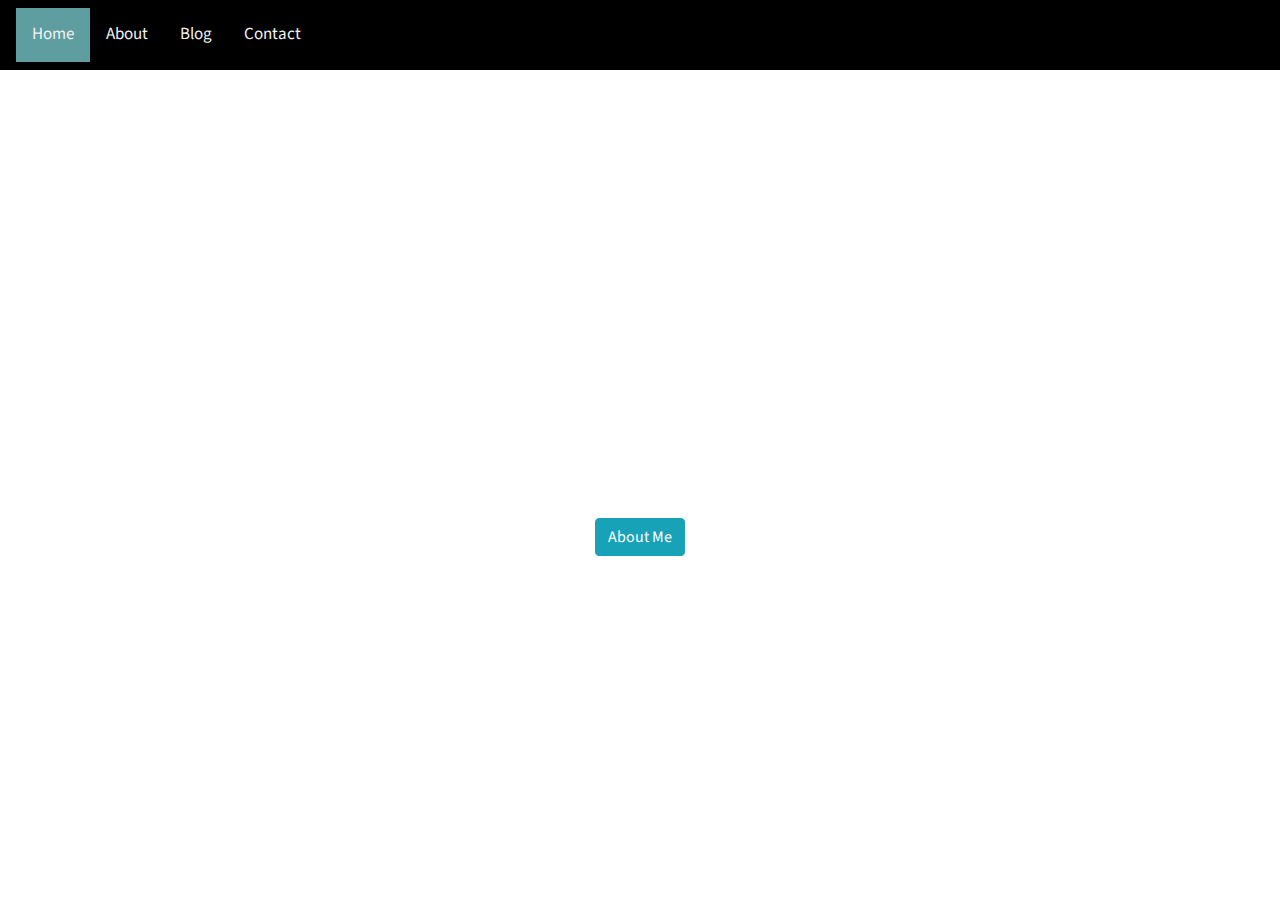
<file: index.html>
<!DOCTYPE html>		<!-- specifies that this is html5 -->
<html>
<head>
	<title>Andika William</title>

	<!-- this is the bootstrap link that we need to set up bootstrap in our html -->
	<link rel="stylesheet" href="https://maxcdn.bootstrapcdn.com/bootstrap/4.0.0/css/bootstrap.min.css" integrity="sha384-Gn5384xqQ1aoWXA+058RXPxPg6fy4IWvTNh0E263XmFcJlSAwiGgFAW/dAiS6JXm" crossorigin="anonymous">

	<!-- And this is the link that you need to link it up to the css file. We have only one css file so it is the same for all the html		 -->
	<link rel="stylesheet" type="text/css" href="design.css">
</head>
<body>

	<!-- First thing on the webpage is the navigation bar that will link this html to the other 3 html file. The navigation bar is the same for all the pages so the code is identical -->
	<div class="navbar">
		<ul class="nav-ul">
			<!-- Each link will go to their respective html pages -->
			<!-- One small thing, here the link has an active class, this is a way to color the current html page tthat we are on -->
			<!-- Hence, the class will be in a different place depending on the location -->
			<li><a class="active" href="index.html">Home</a></li>			
			<li><a href="about.html">About</a></li>
			<li><a href="blog.html">Blog</a></li>
			<li><a href="contact.html">Contact</a></li>
		</ul>
	</div>
	
	<div class="container">
		<div class="row">

		   <!-- Here we make use of the GRID SYSTEM that bootstrap has to offer
			In bootstrap an html page is divided into 12 equal columns. Our goal here is to just put our text right in the middle of the screen
			So we make use of col-lg-12 which stands for column large 12 columns. lg is meant for large screens -->
			<div class="col-lg-12"> <!-- we want to use the whole grid (12 columns) and then put it in the center -->
				<div id="content">
					<h1 id="hello">HELLO, I'M ANDIKA</h1>
					<h3>Welcome to my personal page</h3>
					<hr id="line">

					<!-- AS we can see here we have made used of a bootstrap type of button by using btn btn-info type -->
					<a href="about.html" class="btn btn-info" role="button">About Me</a>
				</div>
			</div>
		</div>
	</div>

</body>
</html>
</file>
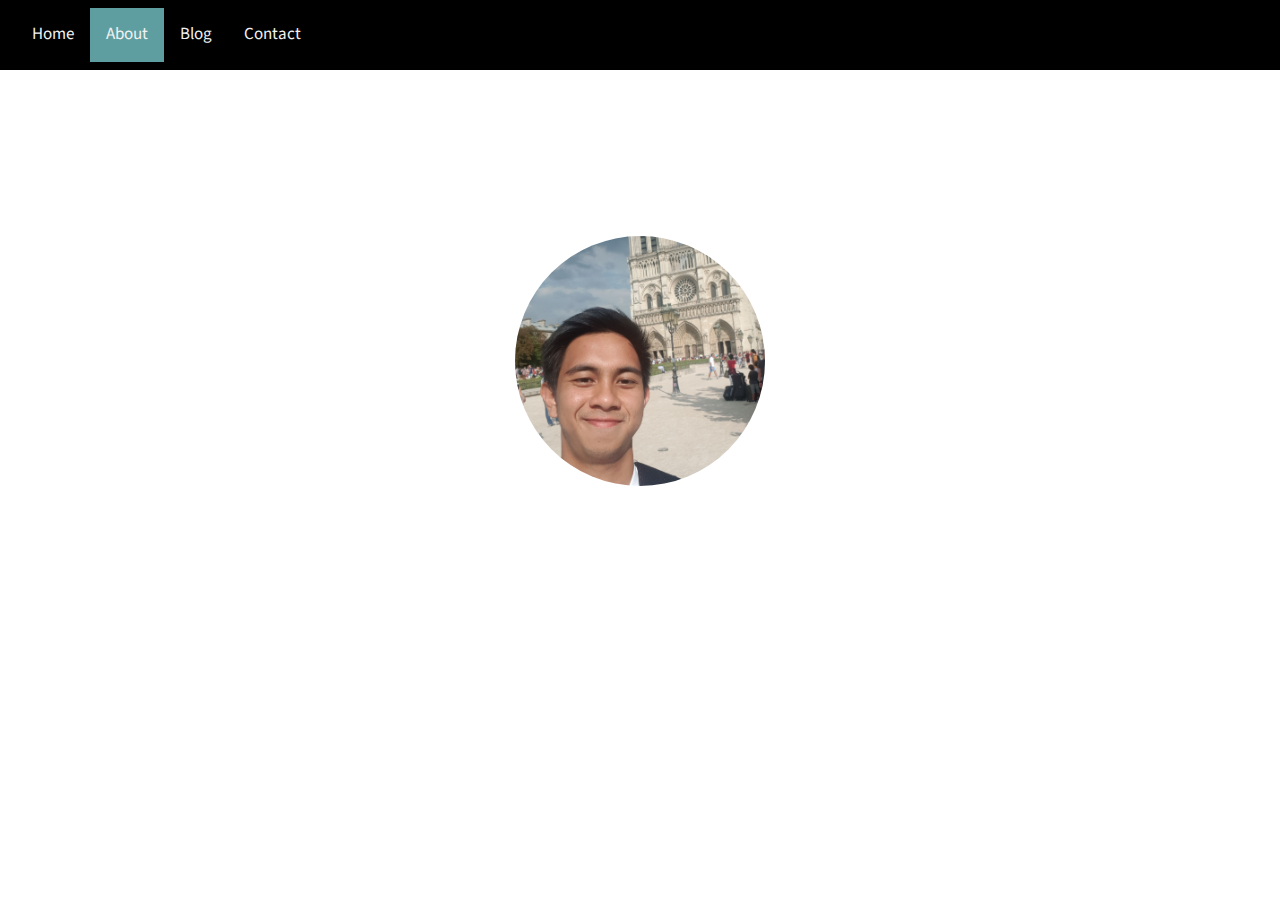
<file: about.html>
<!DOCTYPE html>
<html>
<head>
	<title>About - Andika</title>
	<!-- this is the bootstrap link that we need to set up bootstrap in our html -->
	<link rel="stylesheet" href="https://maxcdn.bootstrapcdn.com/bootstrap/4.0.0/css/bootstrap.min.css" integrity="sha384-Gn5384xqQ1aoWXA+058RXPxPg6fy4IWvTNh0E263XmFcJlSAwiGgFAW/dAiS6JXm" crossorigin="anonymous">

	<!-- And this is the link that you need to link it up to the css file. We have only one css file so it is the same for all the html		 -->
	<link rel="stylesheet" type="text/css" href="design.css">
</head>
<body>

	<!-- First thing on the webpage is the navigation bar that will link this html to the other 3 html file. The navigation bar is the same for all the pages so the code is identical -->
	<div class="navbar">
		<ul class="nav-ul">
			<!-- Each link will go to their respective html pages -->
			<li><a href="index.html">Home</a></li>
			<li><a class="active" href="about.html">About</a></li>
			<li><a href="blog.html">Blog</a></li>
			<li><a href="contact.html">Contact</a></li>
		</ul>
	</div>
	
	
	<div class="container">
		<div class="row">
			<!-- Same thing we make use of the grid system like the home page -->
			<div class="col-lg-12"> 
				<div id="img-contain">
					<img src="facepic.jpg" class="facepic">
					</div>
					<p id="about">
					Hello! I'm Andika, I'm a keen learner who is excited about a lot of different fields.<br>
					I am currently a 3rd year Computer Science undergraduate student at Gadjah Mada University. 
				</p>
				
			</div>
		</div>
	</div>

	
</body>
</html>
</file>
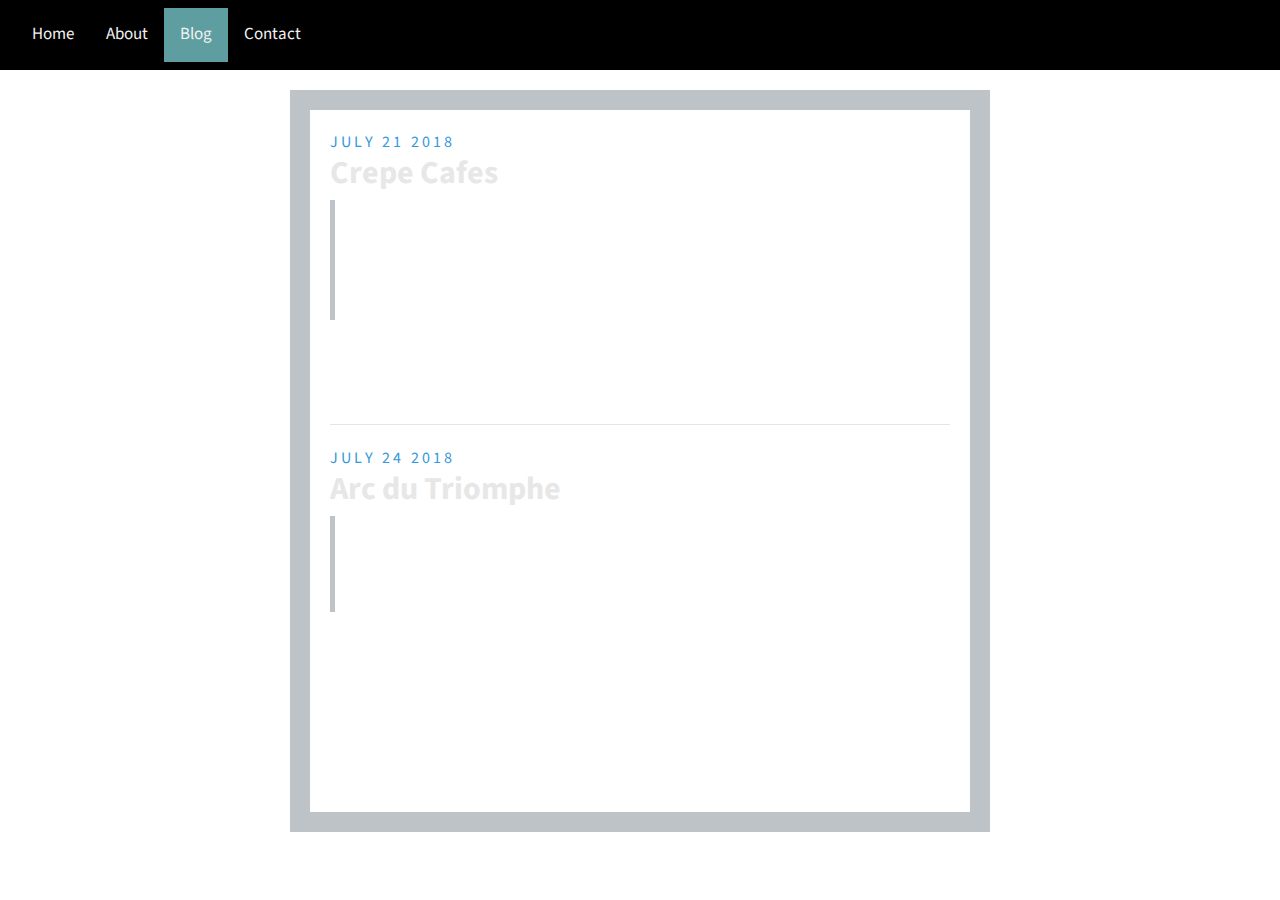
<file: blog.html>
<!DOCTYPE html>
<html>
<head>
		<!-- this is the bootstrap link that we need to set up bootstrap in our html -->
	<link rel="stylesheet" href="https://maxcdn.bootstrapcdn.com/bootstrap/4.0.0/css/bootstrap.min.css" integrity="sha384-Gn5384xqQ1aoWXA+058RXPxPg6fy4IWvTNh0E263XmFcJlSAwiGgFAW/dAiS6JXm" crossorigin="anonymous">

	<!-- And this is the link that you need to link it up to the css file. We have only one css file so it is the same for all the html		 -->
	<link rel="stylesheet" type="text/css" href="design.css">
</head>
<body>

	<!-- First thing on the webpage is the navigation bar that will link this html to the other 3 html file. The navigation bar is the same for all the pages so the code is identical -->
	<div class="navbar">
		<ul class="nav-ul">
			<!-- Each link will go to their respective html pages -->
			<li><a href="index.html">Home</a></li>
			<li><a href="about.html">About</a></li>
			<li><a class="active" href="blog.html">Blog</a></li>
			<li><a href="contact.html">Contact</a></li>
		</ul>
	</div>

	<!-- As usual we make use of the div components to better organize our html in a way they are supposed to. -->
	<div class="blogcontent">
		<div class="post">
			 
			<div class="date">July 21 2018</div>
			<h2 class="blogtitle">Crepe Cafes</h2>

			<p class="quote">
			There is a particular street in Paris that is filled with crepe cafes, one of which was the Les Deux Magots, known for its iconic clientele of the past (Picasso, Hemingway and James Joyce to name just a few). One afternoon I decided I had enough walking, grabbed a table out front, ordered a bottle of wine and just sat and watched the world go by. When the French talk about the joie de vivre, I’m pretty sure this is what they’re referring to.
			</p>

			<p>There were many more favourite moments I had during the trip, including visiting the centre pompidou museum, going up the Arc du Triomphe (which I will talk about later), walking through the public gardens and shopping at the Galleries Lafayette.</p>
			<hr id="line-separator">
		</div>

		<!-- <hr> -->

		<div class="post">
			<div class="date">July 24 2018</div>
			<h2 class="blogtitle">Arc du Triomphe</h2>

			<p class="quote">
			One of the most famous monuments in Paris, the Arc de Triomphe, is not just historical and pretty to look at from the Champs Elysees, but worth the effort to climb 284 steps to reach the observation deck for serious photo ops. Some of my favourite photos are from here and is a wonderful vantage point of the Eiffel Tower. 
			</p>


			<p>I paid for a 4-day Museum Pass, clustering my museum visits during this time to get our money’s worth, but found that even though it might have cost us a bit more than paying for each separately, skipping the line made it worthwhile (we skipped the line here, saving ourselves at least 30 minutes). The climb is a bit challenging, we passed many people along the way who needed to catch their breath, but if you’re in good health, don’t hesitate to make your way to the top.</p>
		</div>
	</div>

</body>
</html>
</file>
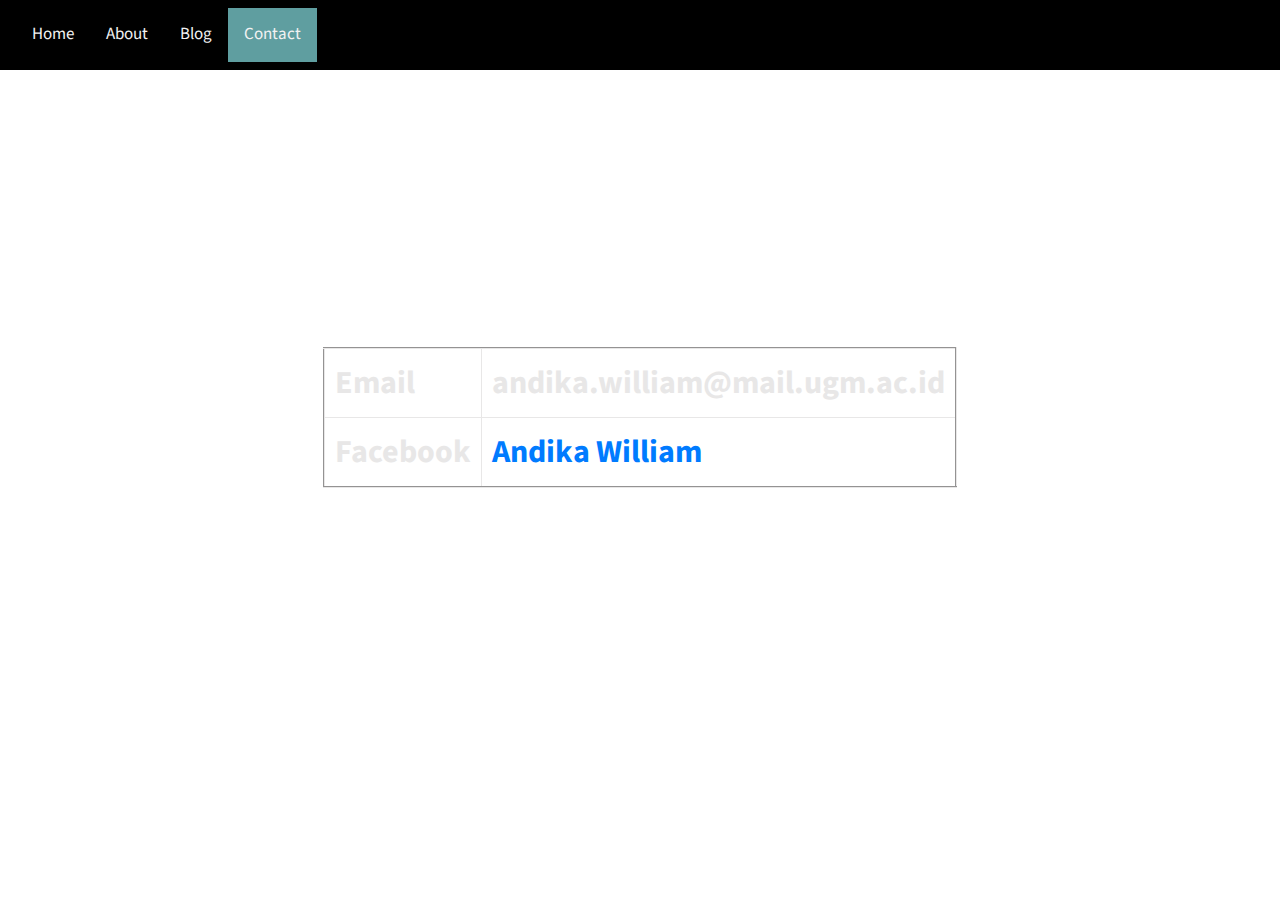
<file: contact.html>
<!DOCTYPE html>
<html>
<head>
	<title>Contact Me</title>
		<!-- this is the bootstrap link that we need to set up bootstrap in our html -->
	<link rel="stylesheet" href="https://maxcdn.bootstrapcdn.com/bootstrap/4.0.0/css/bootstrap.min.css" integrity="sha384-Gn5384xqQ1aoWXA+058RXPxPg6fy4IWvTNh0E263XmFcJlSAwiGgFAW/dAiS6JXm" crossorigin="anonymous">

	<!-- And this is the link that you need to link it up to the css file. We have only one css file so it is the same for all the html		 -->
	<link rel="stylesheet" type="text/css" href="design.css">
</head>
<body>

	<!-- First thing on the webpage is the navigation bar that will link this html to the other 3 html file. The navigation bar is the same for all the pages so the code is identical -->
	<div class="navbar">
		<ul class="nav-ul">
			<!-- Each link will go to their respective html pages -->
			<li><a href="index.html">Home</a></li>
			<li><a href="about.html">About</a></li>
			<li><a href="blog.html">Blog</a></li>
			<li><a class="active" href="contact.html">Contact</a></li>
		</ul>
	</div>
	

	<div class="container">
		<div class="row">
			<div class="col-lg-12"> <!-- we want to use the whole grid (12 columns) and then put it in the center -->
				<div id="contactbox">
					
					<!-- Here we try to implement a TABLE  -->
					<!-- for every row we put the <tr> tag -->

					<table border="2">
						<tr>
							<td>Email</td>
							<td>andika.william@mail.ugm.ac.id</td>
						</tr>
						<tr>
							<td>Facebook</td>
							<td> <a href="http://www.facebook.com">Andika William</a></td></td>
					</td>
					</table>
				</div>
			</div>
		</div>
	</div>

</body>
</html>
</file>
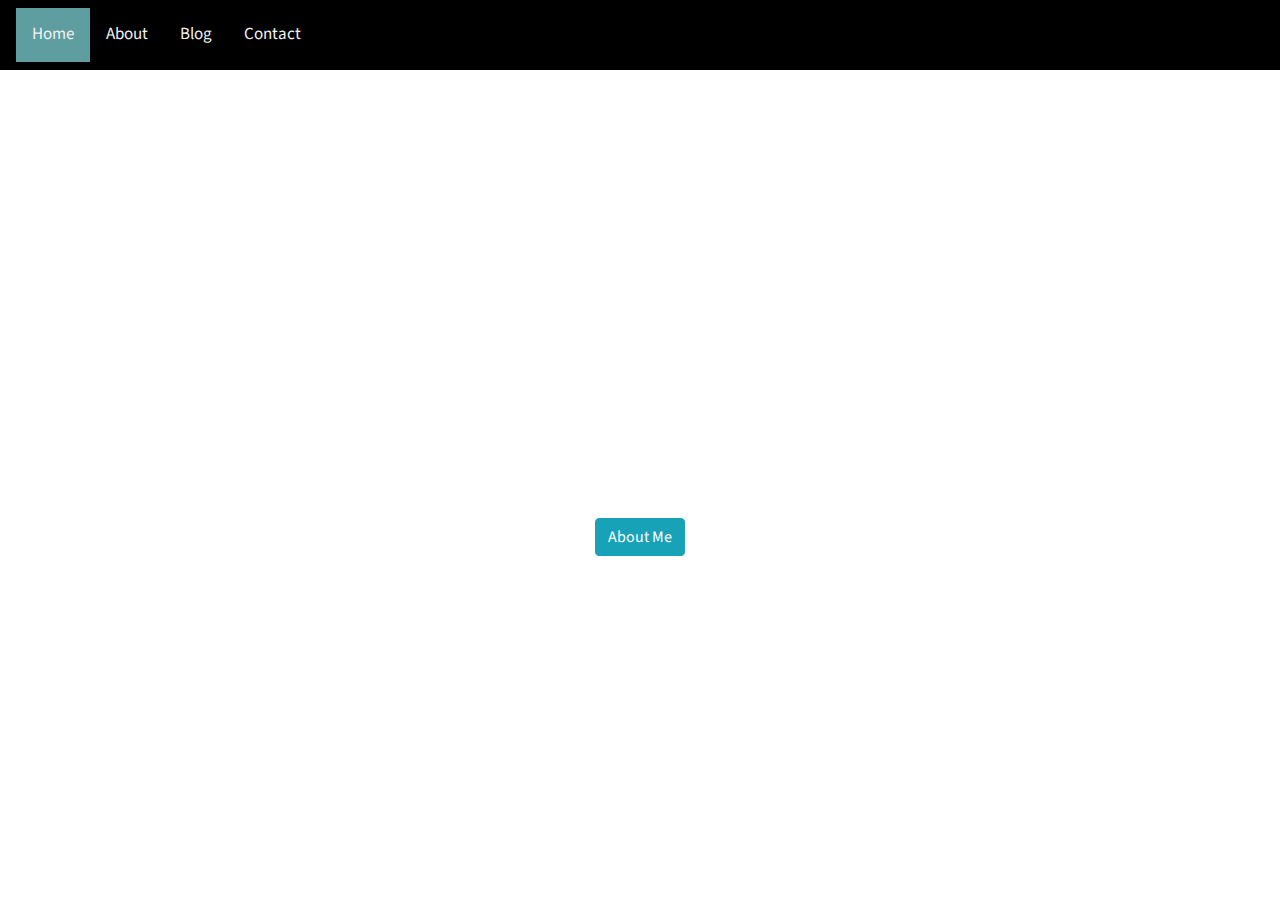
<file: home.html>
<!DOCTYPE html>		<!-- specifies that this is html5 -->
<html>
<head>
	<title>Andika William</title>

	<!-- this is the bootstrap link that we need to set up bootstrap in our html -->
	<link rel="stylesheet" href="https://maxcdn.bootstrapcdn.com/bootstrap/4.0.0/css/bootstrap.min.css" integrity="sha384-Gn5384xqQ1aoWXA+058RXPxPg6fy4IWvTNh0E263XmFcJlSAwiGgFAW/dAiS6JXm" crossorigin="anonymous">

	<!-- And this is the link that you need to link it up to the css file. We have only one css file so it is the same for all the html		 -->
	<link rel="stylesheet" type="text/css" href="design.css">
</head>
<body>

	<!-- First thing on the webpage is the navigation bar that will link this html to the other 3 html file. The navigation bar is the same for all the pages so the code is identical -->
	<div class="navbar">
		<ul class="nav-ul">
			<!-- Each link will go to their respective html pages -->
			<!-- One small thing, here the link has an active class, this is a way to color the current html page tthat we are on -->
			<!-- Hence, the class will be in a different place depending on the location -->
			<li><a class="active" href="home.html">Home</a></li>			
			<li><a href="about.html">About</a></li>
			<li><a href="blog.html">Blog</a></li>
			<li><a href="contact.html">Contact</a></li>
		</ul>
	</div>
	
	<div class="container">
		<div class="row">

<!-- 			Here we make use of the GRID SYSTEM that bootstrap has to offer
			In bootstrap an html page is divided into 12 equal columns. Our goal here is to just put our text right in the middle of the screen
			So we make use of col-lg-12 which stands for column large 12 columns. lg is meant for large screens -->
			<div class="col-lg-12"> <!-- we want to use the whole grid (12 columns) and then put it in the center -->
				<div id="content">
					<h1 id="hello">HELLO, I'M ANDIKA</h1>
					<h3>Welcome to my personal page</h3>
					<hr id="line">

					<!-- AS we can see here we have made used of a bootstrap type of button by using btn btn-info type -->
					<a href="about.html" class="btn btn-info" role="button">About Me</a>
				</div>
			</div>
		</div>
	</div>

</body>
</html>
</file>
<file: design.css>
/*In this example we are using a single css file for 4 html pages. 
the reason being: 
1. Allow browser to cache the css file, hence faster loading
2. Ease maintenance proces as you need only to open 1 file*/
/*********************FOR ALL***************************/
@import url(https://fonts.googleapis.com/css?family=Source+Sans+Pro:400,700);
/***********The variable implementation for SASS*****************/
@media -sass-debug-info{filename{font-family:file\:\/\/D\:\/PELAJARAN_SEMESTER_5\/PEMROGRAMAN\%20WEB\/First\%20Task\/design\.scss}line{font-family:\0000312}}
.navbar {
  background-color: black;
  overflow: hidden; }
@media -sass-debug-info{filename{font-family:file\:\/\/D\:\/PELAJARAN_SEMESTER_5\/PEMROGRAMAN\%20WEB\/First\%20Task\/design\.scss}line{font-family:\0000316}}
  .navbar a {
    /**********The Nested implementation for SASS**************/
    float: left;
    color: #f2f2f2;
    padding: 14px 16px;
    text-decoration: none;
    font-size: 17px; }

@media -sass-debug-info{filename{font-family:file\:\/\/D\:\/PELAJARAN_SEMESTER_5\/PEMROGRAMAN\%20WEB\/First\%20Task\/design\.scss}line{font-family:\0000325}}
.nav-ul {
  /**********The Nested implementation for SASS**************/
  list-style-type: none;
  margin: 0;
  padding: 0; }
@media -sass-debug-info{filename{font-family:file\:\/\/D\:\/PELAJARAN_SEMESTER_5\/PEMROGRAMAN\%20WEB\/First\%20Task\/design\.scss}line{font-family:\0000330}}
  .nav-ul li {
    display: inline; }
@media -sass-debug-info{filename{font-family:file\:\/\/D\:\/PELAJARAN_SEMESTER_5\/PEMROGRAMAN\%20WEB\/First\%20Task\/design\.scss}line{font-family:\0000334}}
  .nav-ul li a:hover {
    background-color: lightslategray; }
@media -sass-debug-info{filename{font-family:file\:\/\/D\:\/PELAJARAN_SEMESTER_5\/PEMROGRAMAN\%20WEB\/First\%20Task\/design\.scss}line{font-family:\0000338}}
  .nav-ul li .active {
    background-color: cadetblue; }

@media -sass-debug-info{filename{font-family:file\:\/\/D\:\/PELAJARAN_SEMESTER_5\/PEMROGRAMAN\%20WEB\/First\%20Task\/design\.scss}line{font-family:\0000343}}
html {
  height: 100%; }

@media -sass-debug-info{filename{font-family:file\:\/\/D\:\/PELAJARAN_SEMESTER_5\/PEMROGRAMAN\%20WEB\/First\%20Task\/design\.scss}line{font-family:\0000348}}
body {
  background: url(https://hdqwalls.com/download/starry-sky-u0-1920x1080.jpg);
  background-size: cover;
  background-repeat: no-repeat;
  background-position: center;
  color: white;
  font-family: 'Source Sans Pro', sans-serif; }

/*text-align: center;
vertical-align: middle;
line-height: 200px;*/
/*********************************************************/
/*********************FOR HOME***************************/
@media -sass-debug-info{filename{font-family:file\:\/\/D\:\/PELAJARAN_SEMESTER_5\/PEMROGRAMAN\%20WEB\/First\%20Task\/design\.scss}line{font-family:\0000367}}
#content {
  text-align: center;
  padding-top: 25%; }

@media -sass-debug-info{filename{font-family:file\:\/\/D\:\/PELAJARAN_SEMESTER_5\/PEMROGRAMAN\%20WEB\/First\%20Task\/design\.scss}line{font-family:\0000372}}
#line {
  border-color: white;
  width: 400px; }

@media -sass-debug-info{filename{font-family:file\:\/\/D\:\/PELAJARAN_SEMESTER_5\/PEMROGRAMAN\%20WEB\/First\%20Task\/design\.scss}line{font-family:\0000377}}
#hello {
  font-weight: 700;
  font-size: 5em; }

/*********************************************************/
/*********************FOR ABOUT***************************/
@media -sass-debug-info{filename{font-family:file\:\/\/D\:\/PELAJARAN_SEMESTER_5\/PEMROGRAMAN\%20WEB\/First\%20Task\/design\.scss}line{font-family:\0000388}}
#img-contain {
  padding-top: 15%; }

@media -sass-debug-info{filename{font-family:file\:\/\/D\:\/PELAJARAN_SEMESTER_5\/PEMROGRAMAN\%20WEB\/First\%20Task\/design\.scss}line{font-family:\0000393}}
img.facepic {
  margin-left: auto;
  margin-right: auto;
  display: block;
  object-fit: cover;
  border-radius: 50%;
  height: 250px;
  width: 250px; }

@media -sass-debug-info{filename{font-family:file\:\/\/D\:\/PELAJARAN_SEMESTER_5\/PEMROGRAMAN\%20WEB\/First\%20Task\/design\.scss}line{font-family:\00003104}}
#about {
  padding-top: 3%;
  text-align: center;
  font-size: 1.5em; }

/*********************************************************/
/*********************FOR BLOG***************************/
@media -sass-debug-info{filename{font-family:file\:\/\/D\:\/PELAJARAN_SEMESTER_5\/PEMROGRAMAN\%20WEB\/First\%20Task\/design\.scss}line{font-family:\00003121}}
.blogcontent {
  width: 80%;
  border: 20px solid #bdc3c7;
  font-family: 'Source Sans Pro', sans-serif;
  padding: 20px;
  margin: 20px auto;
  max-width: 700px; }

@media -sass-debug-info{filename{font-family:file\:\/\/D\:\/PELAJARAN_SEMESTER_5\/PEMROGRAMAN\%20WEB\/First\%20Task\/design\.scss}line{font-family:\00003130}}
.post {
  margin-bottom: 20px; }

@media -sass-debug-info{filename{font-family:file\:\/\/D\:\/PELAJARAN_SEMESTER_5\/PEMROGRAMAN\%20WEB\/First\%20Task\/design\.scss}line{font-family:\00003134}}
.date {
  color: #3498db;
  letter-spacing: 0.2rem;
  text-transform: uppercase; }

@media -sass-debug-info{filename{font-family:file\:\/\/D\:\/PELAJARAN_SEMESTER_5\/PEMROGRAMAN\%20WEB\/First\%20Task\/design\.scss}line{font-family:\00003140}}
.quote {
  border-left: 5px solid #bdc3c7;
  padding-left: 5px; }

@media -sass-debug-info{filename{font-family:file\:\/\/D\:\/PELAJARAN_SEMESTER_5\/PEMROGRAMAN\%20WEB\/First\%20Task\/design\.scss}line{font-family:\00003145}}
.blogtitle, #contactbox {
  font-size: 2.0rem;
  font-weight: bold;
  color: #E8E7E7;
  /***********The variable implementation for SASS*****************/ }

@media -sass-debug-info{filename{font-family:file\:\/\/D\:\/PELAJARAN_SEMESTER_5\/PEMROGRAMAN\%20WEB\/First\%20Task\/design\.scss}line{font-family:\00003151}}
#line-separator {
  border: 0;
  height: 0;
  border-top: 1px solid rgba(0, 0, 0, 0.1);
  border-bottom: 1px solid rgba(255, 255, 255, 0.3); }

/*********************************************************/
/*********************FOR CONTACT***************************/
@media -sass-debug-info{filename{font-family:file\:\/\/D\:\/PELAJARAN_SEMESTER_5\/PEMROGRAMAN\%20WEB\/First\%20Task\/design\.scss}line{font-family:\00003169}}
table {
  border-color: #E8E7E7;
  /***********The variable implementation for SASS*****************/
  margin-left: auto;
  margin-right: auto; }

@media -sass-debug-info{filename{font-family:file\:\/\/D\:\/PELAJARAN_SEMESTER_5\/PEMROGRAMAN\%20WEB\/First\%20Task\/design\.scss}line{font-family:\00003175}}
#contactbox {
  /********************** The Inheritance implementation for SASS ***********************/
  padding-top: 25%;
  text-align: left; }

@media -sass-debug-info{filename{font-family:file\:\/\/D\:\/PELAJARAN_SEMESTER_5\/PEMROGRAMAN\%20WEB\/First\%20Task\/design\.scss}line{font-family:\00003181}}
td {
  padding: 10px; }

@media -sass-debug-info{filename{font-family:file\:\/\/D\:\/PELAJARAN_SEMESTER_5\/PEMROGRAMAN\%20WEB\/First\%20Task\/design\.scss}line{font-family:\00003186}}
ul {
  list-style-type: none;
  margin: 0;
  padding: 0; }

/*********************************************************/

/*# sourceMappingURL=design.css.map */
</file>
